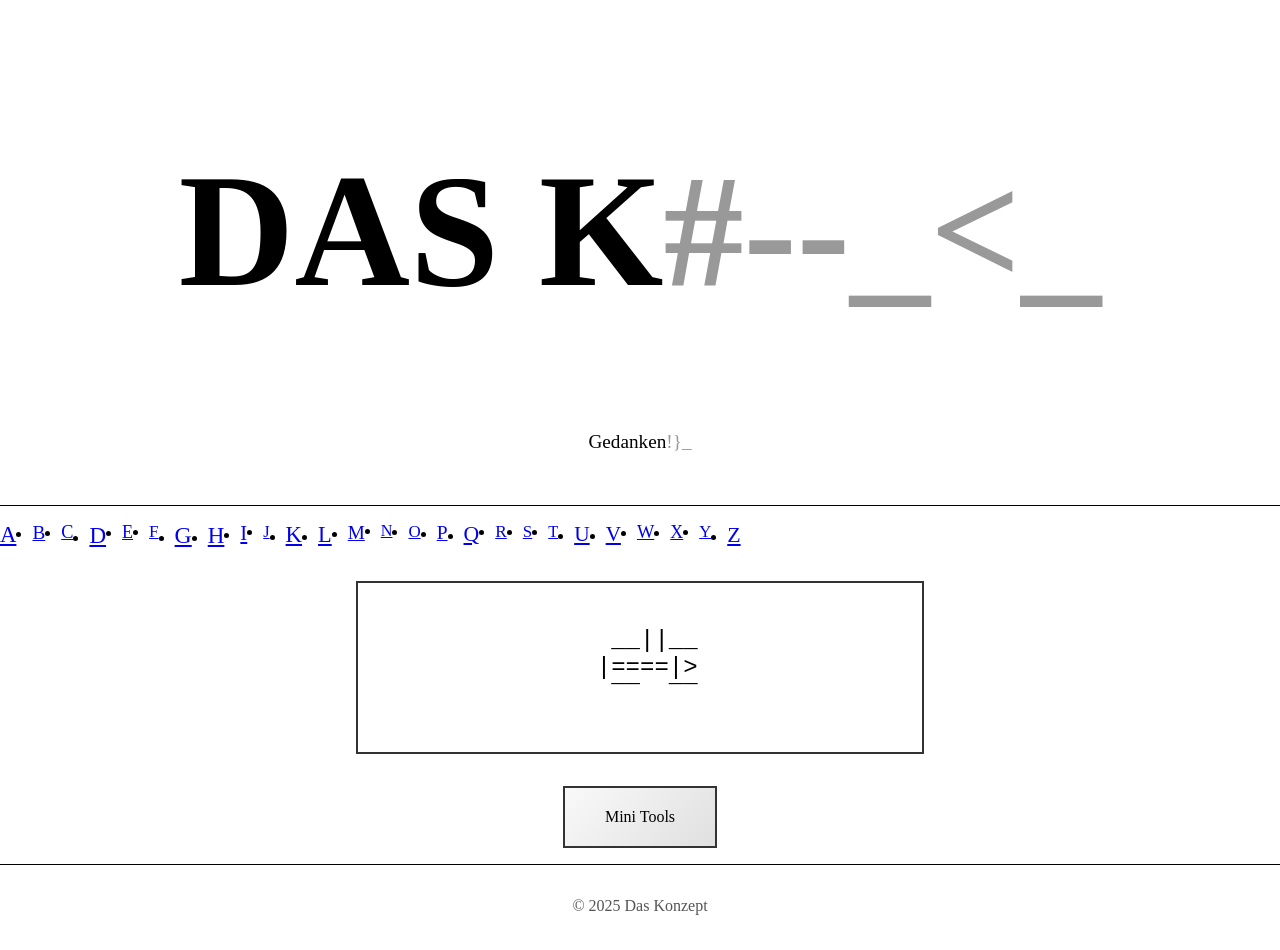
<file: index.html>
<!DOCTYPE html>
<html lang="de">
<head>
  <meta charset="UTF-8">
  <meta name="viewport" content="width=device-width, initial-scale=1.0">
  <title>Das Konzept – Start</title>
  <link rel="preconnect" href="https://fonts.gstatic.com">
  <link href="https://fonts.googleapis.com/css2?family=California+Signature&family=Medieval+Sharp&family=Straight+Neckline&display=swap" rel="stylesheet">
  <link rel="stylesheet" href="styles.css">
</head>
<body id="index">
  <header class="site-header">
    <h1 id="headerTitle" class="main-title">DAS KONZEPT</h1>
    <p id="subtitle" class="subtitle"></p>
  </header>

  <nav class="main-nav">
    <ul>
      <li><a href="A.html">A</a></li>
      <li><a href="B.html">B</a></li>
      <li><a href="C.html">C</a></li>
      <li><a href="D.html">D</a></li>
      <li><a href="E.html">E</a></li>
      <li><a href="F.html">F</a></li>
      <li><a href="G.html">G</a></li>
      <li><a href="H.html">H</a></li>
      <li><a href="I.html">I</a></li>
      <li><a href="J.html">J</a></li>
      <li><a href="K.html">K</a></li>
      <li><a href="L.html">L</a></li>
      <li><a href="M.html">M</a></li>
      <li><a href="N.html">N</a></li>
      <li><a href="O.html">O</a></li>
      <li><a href="P.html">P</a></li>
      <li><a href="Q.html">Q</a></li>
      <li><a href="R.html">R</a></li>
      <li><a href="S.html">S</a></li>
      <li><a href="T.html">T</a></li>
      <li><a href="U.html">U</a></li>
      <li><a href="V.html">V</a></li>
      <li><a href="W.html">W</a></li>
      <li><a href="X.html">X</a></li>
      <li><a href="Y.html">Y</a></li>
      <li><a href="Z.html">Z</a></li>
    </ul>
    <div class="nav-arrow">
      <a href="#" class="arrow-link" title="Mehr Buchstaben">
        <svg class="arrow-icon" xmlns="http://www.w3.org/2000/svg" viewBox="0 0 24 24">
          <path d="M12 4l8 8-8 8-1.41-1.41L16.17 13H4v-2h12.17l-5.58-5.59z"/>
        </svg>
      </a>
    </div>
  </nav>

  <main class="content">
    <section id="interactive-demo">
      <div id="interactive" class="interactive-element">
<pre>  __||__
 |====|>
  ‾‾  ‾‾</pre>
      </div>
    </section>
    <section id="tools-link">
      <a href="tools.html" class="tools-button">Mini Tools</a>
    </section>
  </main>

  <footer class="site-footer">
    <p>&copy; 2025 Das Konzept</p>
  </footer>

  <script src="script.js"></script>
</body>
</html>
</file>
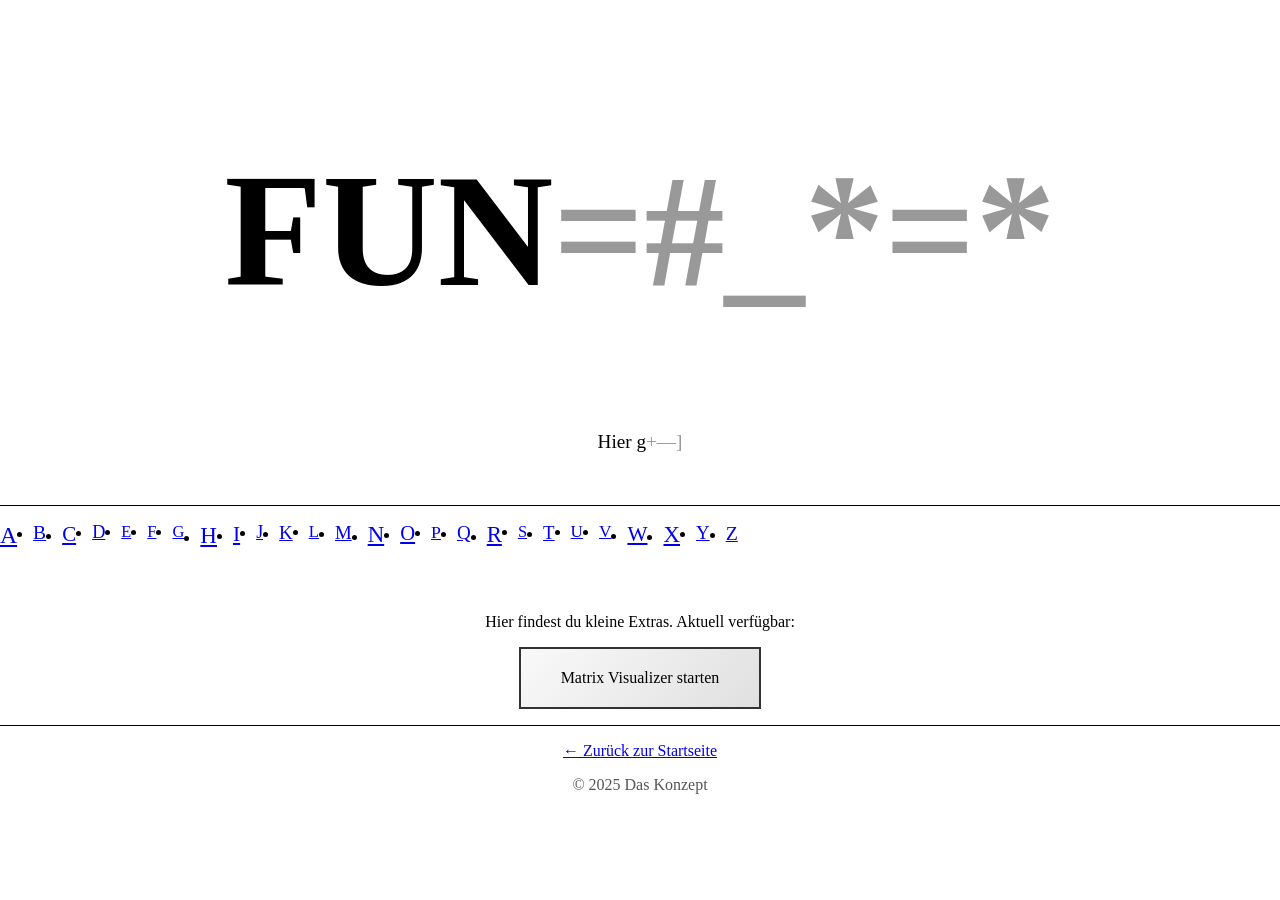
<file: tools.html>
<!DOCTYPE html>
<html lang="de">
<head>
  <meta charset="UTF-8">
  <meta name="viewport" content="width=device-width, initial-scale=1.0">
  <title>Fundsachen | Das Konzept</title>
  <link rel="preconnect" href="https://fonts.gstatic.com">
  <link href="https://fonts.googleapis.com/css2?family=California+Signature&family=Medieval+Sharp&family=Straight+Neckline&display=swap" rel="stylesheet">
  <link rel="stylesheet" href="styles.css">
</head>
<body id="tools">
  <header class="site-header">
    <h1 id="headerTitle" class="main-title">FUNDSACHEN</h1>
    <p id="subtitle" class="subtitle">Hier gibt’s Extras und Spielereien</p>
  </header>

  <nav class="main-nav">
    <ul>
      <li><a href="A.html">A</a></li>
      <li><a href="B.html">B</a></li>
      <li><a href="C.html">C</a></li>
      <li><a href="D.html">D</a></li>
      <li><a href="E.html">E</a></li>
      <li><a href="F.html">F</a></li>
      <li><a href="G.html">G</a></li>
      <li><a href="H.html">H</a></li>
      <li><a href="I.html">I</a></li>
      <li><a href="J.html">J</a></li>
      <li><a href="K.html">K</a></li>
      <li><a href="L.html">L</a></li>
      <li><a href="M.html">M</a></li>
      <li><a href="N.html">N</a></li>
      <li><a href="O.html">O</a></li>
      <li><a href="P.html">P</a></li>
      <li><a href="Q.html">Q</a></li>
      <li><a href="R.html">R</a></li>
      <li><a href="S.html">S</a></li>
      <li><a href="T.html">T</a></li>
      <li><a href="U.html">U</a></li>
      <li><a href="V.html">V</a></li>
      <li><a href="W.html">W</a></li>
      <li><a href="X.html">X</a></li>
      <li><a href="Y.html">Y</a></li>
      <li><a href="Z.html">Z</a></li>
    </ul>
    <div class="nav-arrow">
      <a href="#" class="arrow-link" title="Mehr Buchstaben">
        <svg class="arrow-icon" xmlns="http://www.w3.org/2000/svg" viewBox="0 0 24 24">
          <path d="M12 4l8 8-8 8-1.41-1.41L16.17 13H4v-2h12.17l-5.58-5.59z"/>
        </svg>
      </a>
    </div>
  </nav>

  <main class="content">
    <section class="tool-section">
      <p>Hier findest du kleine Extras. Aktuell verfügbar:</p>
      <a href="https://daskonzept.neocities.org/Matrix-visualizer" target="_blank" class="tools-button">Matrix Visualizer starten</a>
    </section>
  </main>

  <footer class="site-footer">
    <nav class="page-nav">
      <a href="index.html">← Zurück zur Startseite</a>
    </nav>
    <p>&copy; 2025 Das Konzept</p>
  </footer>

  <script src="script.js"></script>
</body>
</html>
</file>
<file: styles.css>
/* GLOBAL STYLES */
html, body {
  margin: 0;
  padding: 0;
  box-sizing: border-box;
  background-color: #ffffff;
  color: #000000;
  font-family: 'California Signature', cursive;
}
*, *::before, *::after {
  box-sizing: inherit;
}

/* HEADERS */
.site-header {
  text-align: center;
  padding: 2rem;
  border-bottom: 1px solid #000;
  overflow: hidden;
}
.main-title {
  font-size: clamp(2rem, 15vw, 10rem);
  text-transform: uppercase;
  transition: text-shadow 0.3s ease;
}
.main-title:hover {
  text-shadow: 0 0 12px rgba(0,0,0,0.3);
}
.subtitle {
  font-size: 1.2rem;
  margin-top: 0.5rem;
}

/* MARQUEE ANIMATION */
.scrolling {
  white-space: nowrap;
  animation: marquee 10s linear infinite;
}
@keyframes marquee {
  0% { transform: translateX(100%); }
  100% { transform: translateX(-100%); }
}

/* NAVIGATION */
.main-nav ul {
  display: flex;
  gap: 1rem;
  overflow-x: auto;
  padding: 0;
  margin: 1rem 0;
}
.nav-arrow {
  display: none;
  text-align: center;
  margin-top: 0.5rem;
}
@media (max-width: 600px) {
  .nav-arrow {
    display: block;
  }
}
.arrow-icon {
  width: 50px;
  height: 50px;
  fill: #000;
  transition: filter 0.3s ease;
}
.arrow-link:hover .arrow-icon {
  filter: drop-shadow(0 0 8px rgba(0,0,0,0.3));
}

/* CONTENT */
.content {
  max-width: 600px;
  margin: 0 auto;
  padding: 1rem;
  text-align: center;
}
.interactive-element {
  padding: 20px 40px;
  border: 2px solid #333;
  background: #ffffff;
  cursor: pointer;
  font-size: 24px;
  transition: transform 0.3s ease;
  font-family: 'Straight Neckline', cursive;
}
.interactive-element:hover {
  transform: scale(1.05);
  text-shadow: 0 0 8px rgba(0,0,0,0.3);
}

/* MINI TOOLS BUTTON */
#tools-link {
  margin-top: 2rem;
}
.tools-button {
  display: inline-block;
  padding: 20px 40px;
  border: 2px solid #333;
  background: linear-gradient(135deg, #f9f9f9, #e0e0e0);
  font-family: 'Straight Neckline', cursive;
  font-size: 1rem;
  text-decoration: none;
  color: #000;
  transition: background 0.3s ease, transform 0.3s ease, text-shadow 0.3s ease;
}
.tools-button:hover {
  background: linear-gradient(135deg, #e0e0e0, #f9f9f9);
  transform: scale(1.05);
  text-shadow: 0 0 8px rgba(0, 0, 0, 0.3);
}


/* SCRAMBLE EFFECT */
.dud {
  color: #999;
}

/* FOOTER */
.site-footer {
  text-align: center;
  padding: 1rem;
  border-top: 1px solid #000;
  color: #555;
}
/* TOOL‑SEITE */
.tool-section {
  margin-top: 2rem;
  text-align: center;
}
.tool-section input {
  margin-bottom: 1rem;
}
#audioCanvas {
  border: 1px solid #333;
  border-radius: 4px;
  max-width: 100%;
}
</file>
